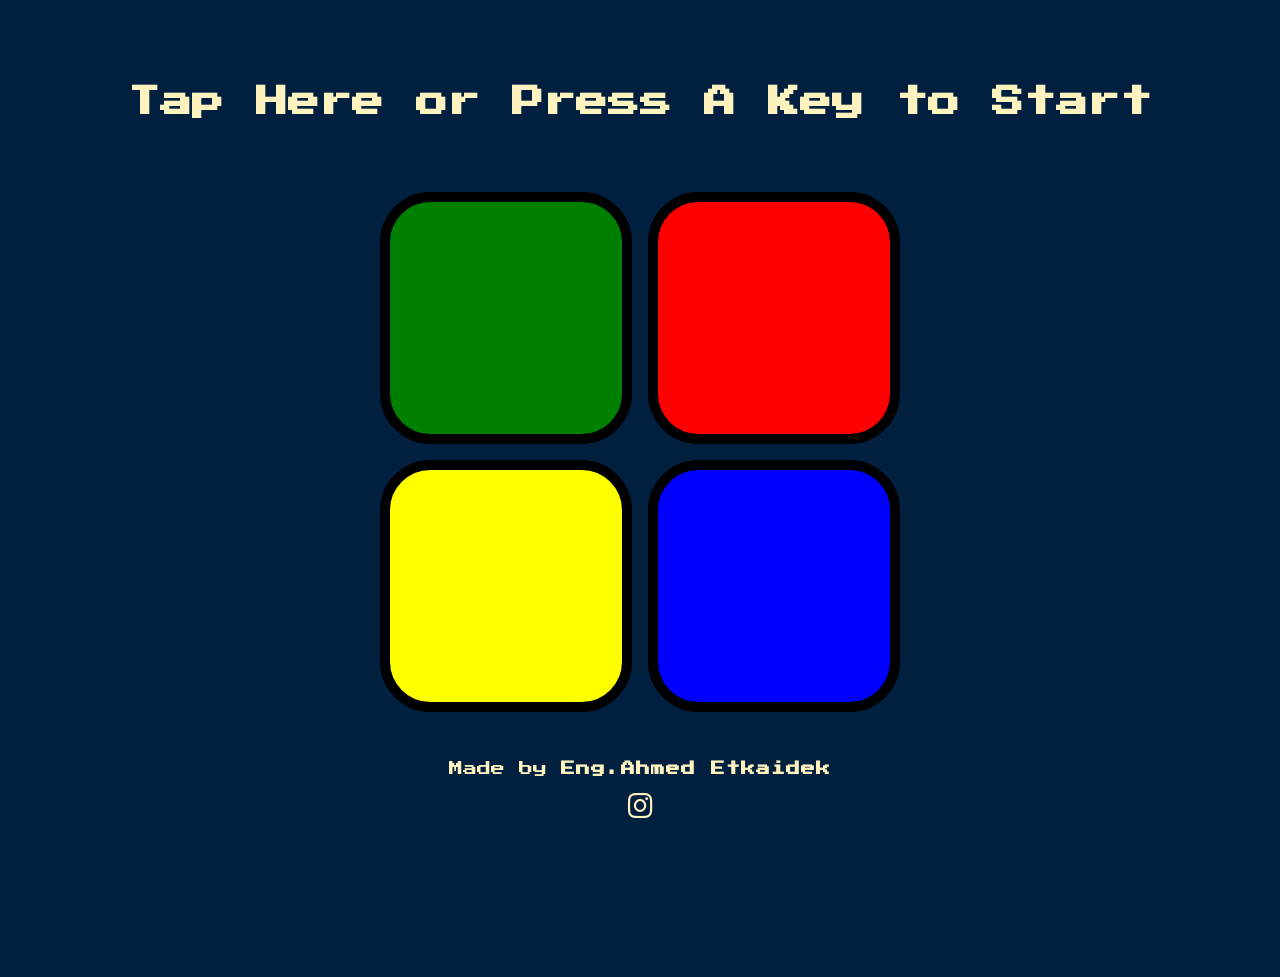
<file: index.html>
<!DOCTYPE html>
<html lang="en" dir="ltr">

<head>
  <meta charset="utf-8">
  <meta name="viewport" content="width=device-width, initial-scale=1, viewport-fit=cover">
  <title>Simon</title>
  <link rel="stylesheet" href="styles.css">
  <link href="https://fonts.googleapis.com/css?family=Press+Start+2P" rel="stylesheet">
  <link rel="stylesheet" href="https://cdnjs.cloudflare.com/ajax/libs/font-awesome/6.5.1/css/all.min.css">
</head>

<body>
  <h1 id="level-title">Tap Here or Press A Key to Start</h1>

  <div class="container">
    <div class="row">
      <div type="button" id="green" class="btn green"></div>
      <div type="button" id="red" class="btn red"></div>
    </div>

    <div class="row">
      <div type="button" id="yellow" class="btn yellow"></div>
      <div type="button" id="blue" class="btn blue"></div>
    </div>
  </div>

  <footer class="footer">
    <p>Made by <span>Eng.Ahmed Etkaidek</span></p>
    <a href="https://www.instagram.com/ahmed.etkaidek" target="_blank" rel="noopener noreferrer" class="insta" aria-label="Instagram">
      <i class="fa-brands fa-instagram"></i>
    </a>
  </footer>

  <script src="https://ajax.googleapis.com/ajax/libs/jquery/3.7.1/jquery.min.js"></script>
  <script src="index.js"></script>
</body>

</html>
</file>
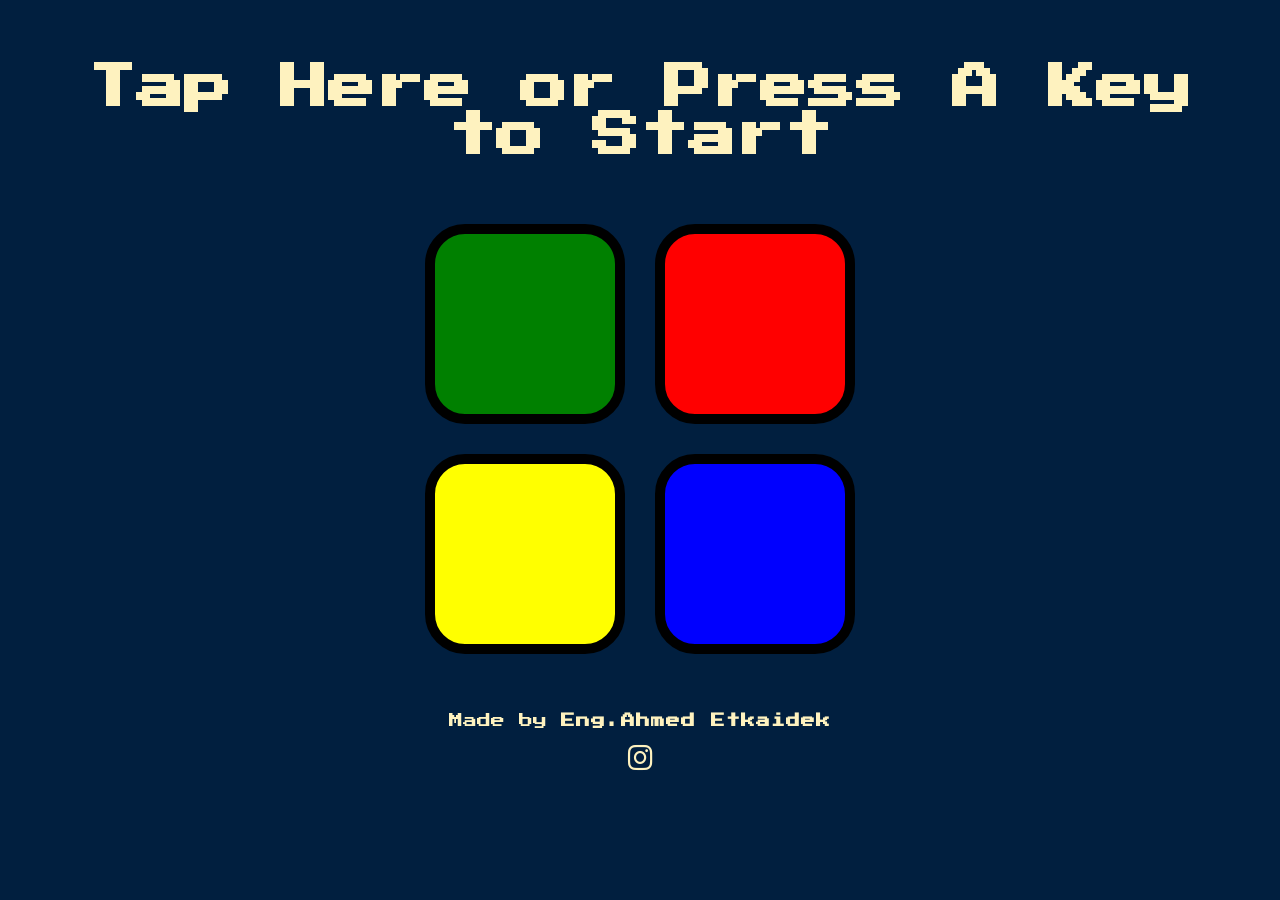
<file: Simon Game Challenge Starting Files/index.html>
<!DOCTYPE html>
<html lang="en" dir="ltr">

<head>
  <meta charset="utf-8">
  <title>Simon</title>
  <link rel="stylesheet" href="styles.css">
  <link href="https://fonts.googleapis.com/css?family=Press+Start+2P" rel="stylesheet">
  <link rel="stylesheet" href="https://cdnjs.cloudflare.com/ajax/libs/font-awesome/6.5.1/css/all.min.css">
</head>

<body>
  <h1 id="level-title">Tap Here or Press A Key to Start</h1>
    <div class="container">
    <div class="row">
      <div type="button" id="green" class="btn green"></div>
      <div type="button" id="red" class="btn red"></div>
    </div>

    <div class="row">
      <div type="button" id="yellow" class="btn yellow"></div>
      <div type="button" id="blue" class="btn blue"></div>
    </div>
  </div>

  <footer class="footer">
    <p>Made by <span>Eng.Ahmed Etkaidek</span></p>
    <a href="https://www.instagram.com/ahmed.etkaidek" target="_blank" rel="noopener noreferrer" class="insta" aria-label="Instagram">
      <i class="fa-brands fa-instagram"></i>
    </a>
  </footer>

  <script src="https://ajax.googleapis.com/ajax/libs/jquery/3.7.1/jquery.min.js"></script>
  <script src="index.js"></script>
</body>

</html>
</file>
<file: styles.css>
* {
  box-sizing: border-box;
}

body {
  text-align: center;
  background-color: #011F3F;
  margin: 0;
  min-height: 100vh;
  min-height: 100dvh;
  padding: env(safe-area-inset-top) 0 env(safe-area-inset-bottom);
}

#level-title {
  font-family: 'Press Start 2P', cursive;
  font-size: clamp(1rem, 4.5vw, 2rem);
  line-height: 1.6;
  margin: 6% 5% 5%;
  color: #FEF2BF;
  cursor: pointer;
  user-select: none;
  -webkit-tap-highlight-color: transparent;
}

.container {
  display: flex;
  flex-direction: column;
  align-items: center;
  gap: 16px;
  width: 100%;
  margin: 0 auto;
  padding: 0;
}

.row {
  display: grid;
  grid-template-columns: repeat(2, 1fr);
  gap: 16px;
  width: 94vw;
  max-width: 520px;
}

.btn {
  display: block;
  width: 100%;
  aspect-ratio: 1 / 1;
  margin: 0;
  border: clamp(6px, 2vw, 10px) solid black;
  border-radius: 20%;
  touch-action: manipulation;
  cursor: pointer;
  -webkit-tap-highlight-color: transparent;
}

.game-over {
  background-color: red;
  opacity: 0.8;
}

.red {
  background-color: red;
}

.green {
  background-color: green;
}

.blue {
  background-color: blue;
}

.yellow {
  background-color: yellow;
}

.pressed {
  box-shadow: 0 0 20px white;
  background-color: grey;
}

.footer {
  margin-top: 30px;
  padding: 20px 10px;
  color: #FEF2BF;
  font-family: 'Press Start 2P', cursive;
  font-size: 14px;
  text-align: center;
}

.footer p {
  margin: 0 0 12px;
}

.footer span {
  font-weight: bold;
  letter-spacing: 1px;
}

.insta {
  color: #FEF2BF;
  font-size: 28px;
  text-decoration: none;
  transition: transform 0.2s, color 0.2s;
  display: inline-block;
}

.insta:hover {
  color: #E1306C;
  transform: scale(1.2);
}
</file>
<file: Simon Game Challenge Starting Files/styles.css>
body {
  text-align: center;
  background-color: #011F3F;
  margin: 0;
}

#level-title {
  font-family: 'Press Start 2P', cursive;
  font-size: 3rem;
  margin: 5%;
  color: #FEF2BF;
  cursor: pointer;
  user-select: none;
  -webkit-tap-highlight-color: transparent;}

.container {
  display: flex;
  flex-direction: column;
  align-items: center;
  gap: 30px;
  padding: 0 15px;
  box-sizing: border-box;
}

.row {
  display: grid;
  grid-template-columns: repeat(2, minmax(0, 200px));
  gap: 30px;
  justify-content: center;
  width: 100%;
}

.btn {
  display: block;
  width: 100%;
  aspect-ratio: 1 / 1;
  box-sizing: border-box;
  border: 10px solid black;
  border-radius: 20%;
  touch-action: manipulation;
  cursor: pointer;
}

.game-over {
  background-color: red;
  opacity: 0.8;
}

.red {
  background-color: red;
}

.green {
  background-color: green;
}

.blue {
  background-color: blue;
}

.yellow {
  background-color: yellow;
}

.pressed {
  box-shadow: 0 0 20px white;
  background-color: grey;
}

.footer {
  margin-top: 40px;
  padding: 20px 10px;
  color: #FEF2BF;
  font-family: 'Press Start 2P', cursive;
  font-size: 14px;
  text-align: center;
}

.footer p {
  margin: 0 0 12px;
}

.footer span {
  font-weight: bold;
  letter-spacing: 1px;
}

.insta {
  color: #FEF2BF;
  font-size: 28px;
  text-decoration: none;
  transition: transform 0.2s, color 0.2s;
  display: inline-block;
}

.insta:hover {
  color: #E1306C;
  transform: scale(1.2);
}

/* الشاشات المتوسطة */
@media (max-width: 600px) {
  #level-title {
    font-size: 1.8rem;
    margin: 10% 5%;
  }

  .footer {
    margin-top: 25px;
    padding: 15px 10px;
    font-size: 12px;
  }

  .container {
    gap: 20px;
  }

  .row {
    grid-template-columns: repeat(2, minmax(0, 160px));
    gap: 20px;
  }

  .btn {
    border-width: 8px;
  }
}

/* الشاشات الصغيرة */
@media (max-width: 380px) {
  #level-title {
    font-size: 1.2rem;
    line-height: 1.6;
  }

  .container {
    padding: 0 20px;
    gap: 12px;
  }

  .row {
    grid-template-columns: repeat(2, minmax(0, 1fr));
    gap: 12px;
  }

  .btn {
    border-width: 6px;
  }
}
</file>
